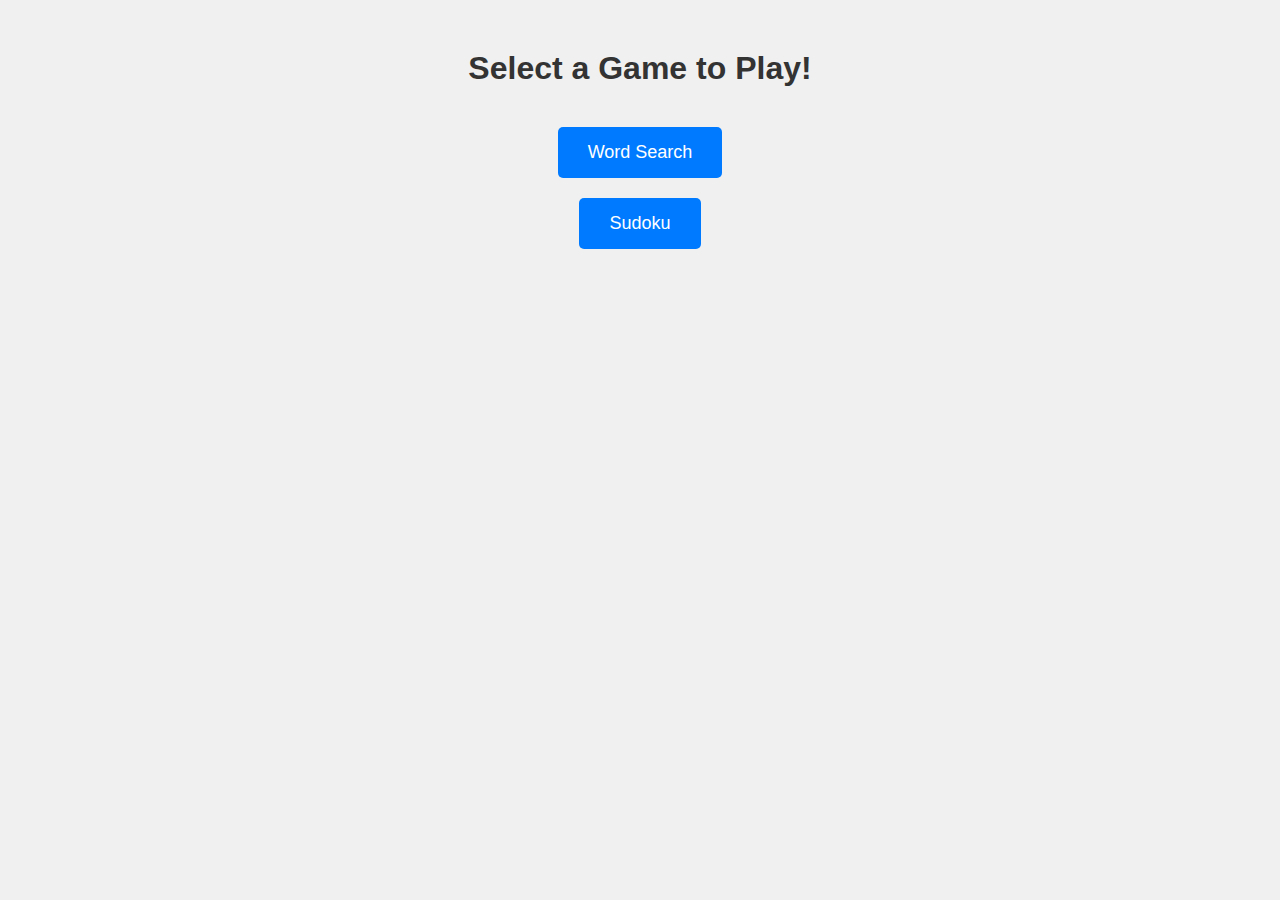
<file: index.html>
<!DOCTYPE html>
<html lang="en">
<head>
    <meta charset="UTF-8">
    <meta name="viewport" content="width=device-width, initial-scale=1.0">
    <title>Games</title>
    <style>
        body {
            font-family: Arial, sans-serif;
            text-align: center;
            background-color: #f0f0f0;
            margin: 0;
            padding: 0;
        }
        h1 {
            margin-top: 50px;
            color: #333;
        }
        .games-list {
            display: flex;
            flex-direction: column;
            align-items: center;
            margin-top: 30px;
        }
        .game-link {
            display: block;
            margin: 10px;
            padding: 15px 30px;
            font-size: 18px;
            color: #fff;
            background-color: #007bff;
            text-decoration: none;
            border-radius: 5px;
            transition: background-color 0.3s ease;
        }
        .game-link:hover {
            background-color: #0056b3;
        }
    </style>
</head>
<body>
    <h1>Select a Game to Play!</h1>
    <div class="games-list">
        <a href="wordsearch/index.html" class="game-link">Word Search</a>
        <a href="sudoku/index.html" class="game-link">Sudoku</a>
        <!-- Add more game links here as you create them -->
        <!-- Example: -->
        <!-- <a href="other-game-1/index.html" class="game-link">Other Game 1</a> -->
        <!-- <a href="other-game-2/index.html" class="game-link">Other Game 2</a> -->
    </div>
</body>
</html>
</file>
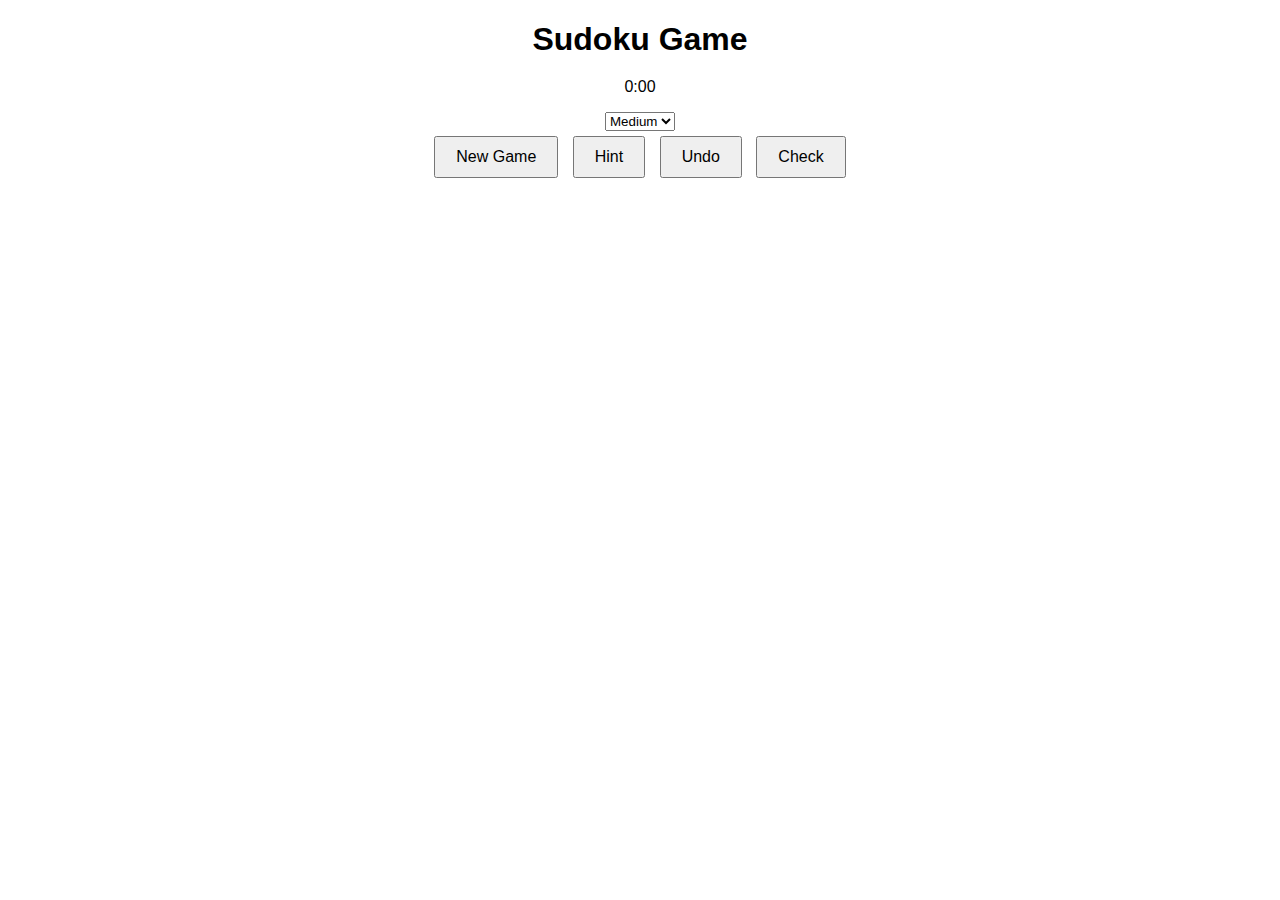
<file: Sudoku/index.html>
<!DOCTYPE html>
<html lang="en">
<head>
    <meta charset="UTF-8">
    <meta name="viewport" content="width=device-width, initial-scale=1.0">
    <title>Sudoku Game</title>
    <link rel="stylesheet" href="styles.css">
</head>
<body>
    <h1>Sudoku Game</h1>
    
    <!-- Timer Display -->
    <p id="timer">0:00</p>
    
    <!-- Difficulty Selector -->
    <select id="difficulty">
        <option value="easy">Easy</option>
        <option value="medium" selected>Medium</option>
        <option value="hard">Hard</option>
    </select>

    <!-- Sudoku Board -->
    <table id="sudoku-board"></table>
    
    <!-- Control Buttons -->
    <button onclick="newGame()">New Game</button>
    <button onclick="showHint()">Hint</button>
    <button onclick="undoMove()">Undo</button>
    <button onclick="checkBoard()">Check</button>

    <script src="script.js"></script>
</body>
</html>
</file>
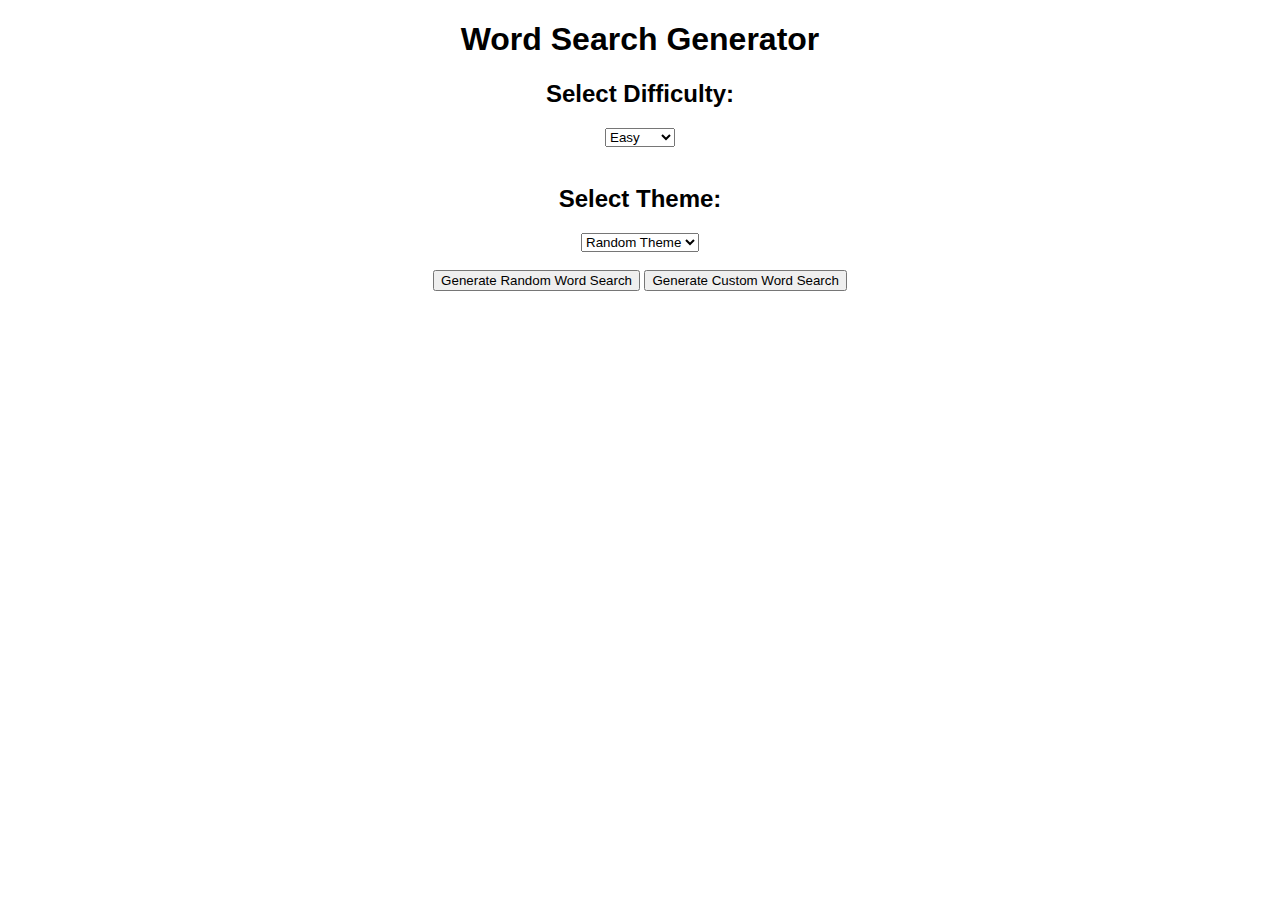
<file: Wordsearch/index.html>
<!DOCTYPE html>
<html lang="en">
<head>
    <meta charset="UTF-8">
    <meta name="viewport" content="width=device-width, initial-scale=1.0">
    <title>Word Search Generator</title>
    <link rel="stylesheet" href="styles.css">
</head>
<body>
    <h1>Word Search Generator</h1>
    <div id="home">
        <h2>Select Difficulty:</h2>
        <select id="difficulty">
            <option value="easy">Easy</option>
            <option value="medium">Medium</option>
            <option value="hard">Hard</option>
        </select><br><br>
        <h2>Select Theme:</h2>
        <select id="theme">
            <option value="random">Random Theme</option>
            <option value="fruits">Fruits</option>
            <option value="animals">Animals</option>
            <option value="countries">Countries</option>
            <option value="sports">Sports</option>
            <option value="colors">Colors</option>
        </select><br><br>
        <button onclick="showRandomWordSearch()">Generate Random Word Search</button>
        <button onclick="showCustomWordSearch()">Generate Custom Word Search</button>
    </div>

    <div id="randomWordSearch" class="hidden">
        <h2>Random Word Search - <span id="selectedDifficulty"></span> - <span id="selectedTheme"></span></h2>
        <button onclick="generateRandomWordSearch()">Generate New Random Word Search</button>
        <table id="randomGrid"></table>
        <h3>Words to Find:</h3>
        <ul id="randomWordsList"></ul>
        <button onclick="goBack()">Back to Home</button>
    </div>

    <div id="customWordSearch" class="hidden">
        <h2>Custom Word Search</h2>
        <textarea id="wordInput" placeholder="Enter words separated by commas"></textarea><br>
        <button onclick="generateCustomWordSearch()">Generate Custom Word Search</button>
        <table id="customGrid"></table>
        <h3>Words to Find:</h3>
        <ul id="customWordsList"></ul>
        <button onclick="goBack()">Back to Home</button>
    </div>

    <script src="script.js"></script>
</body>
</html>
</file>
<file: Sudoku/styles.css>
body {
    font-family: Arial, sans-serif;
    text-align: center;
}

h1 {
    margin-bottom: 20px;
}

table {
    margin: 0 auto;
    border-collapse: collapse;
}

td {
    width: 40px;
    height: 40px;
    text-align: center;
    font-size: 20px;
    border: 1px solid black;
}

input {
    width: 100%;
    height: 100%;
    text-align: center;
    font-size: 20px;
    border: none;
    outline: none;
    background: transparent;
}

/* Style for pre-filled cells */
.prefilled {
    background-color: #d3d3d3;
    font-weight: bold;
}

button {
    margin: 5px;
    padding: 10px 20px;
    font-size: 16px;
}
</file>
<file: Wordsearch/styles.css>
body {
    font-family: Arial, sans-serif;
    text-align: center;
    user-select: none; /* Prevent text selection */
}

.hidden {
    display: none;
}

#randomGrid, #customGrid {
    margin: 20px auto;
    border-collapse: collapse;
}

#randomGrid td, #customGrid td {
    width: 30px;
    height: 30px;
    text-align: center;
    border: 1px solid #000;
    cursor: pointer;
    user-select: none; /* Prevent text selection */
}

#randomGrid td.selected, #customGrid td.selected {
    background-color: yellow;
}

#randomGrid td.found, #customGrid td.found {
    background-color: lightgreen; /* Highlight found words */
}

#randomGrid td:hover, #customGrid td:hover {
    background-color: #e0e0e0; /* Light gray hover effect */
}

#wordInput {
    width: 300px;
    height: 100px;
}

#randomWordsList, #customWordsList {
    list-style-type: none;
    padding: 0;
}

#randomWordsList li.found, #customWordsList li.found {
    text-decoration: line-through;
    color: green;
}
</file>
